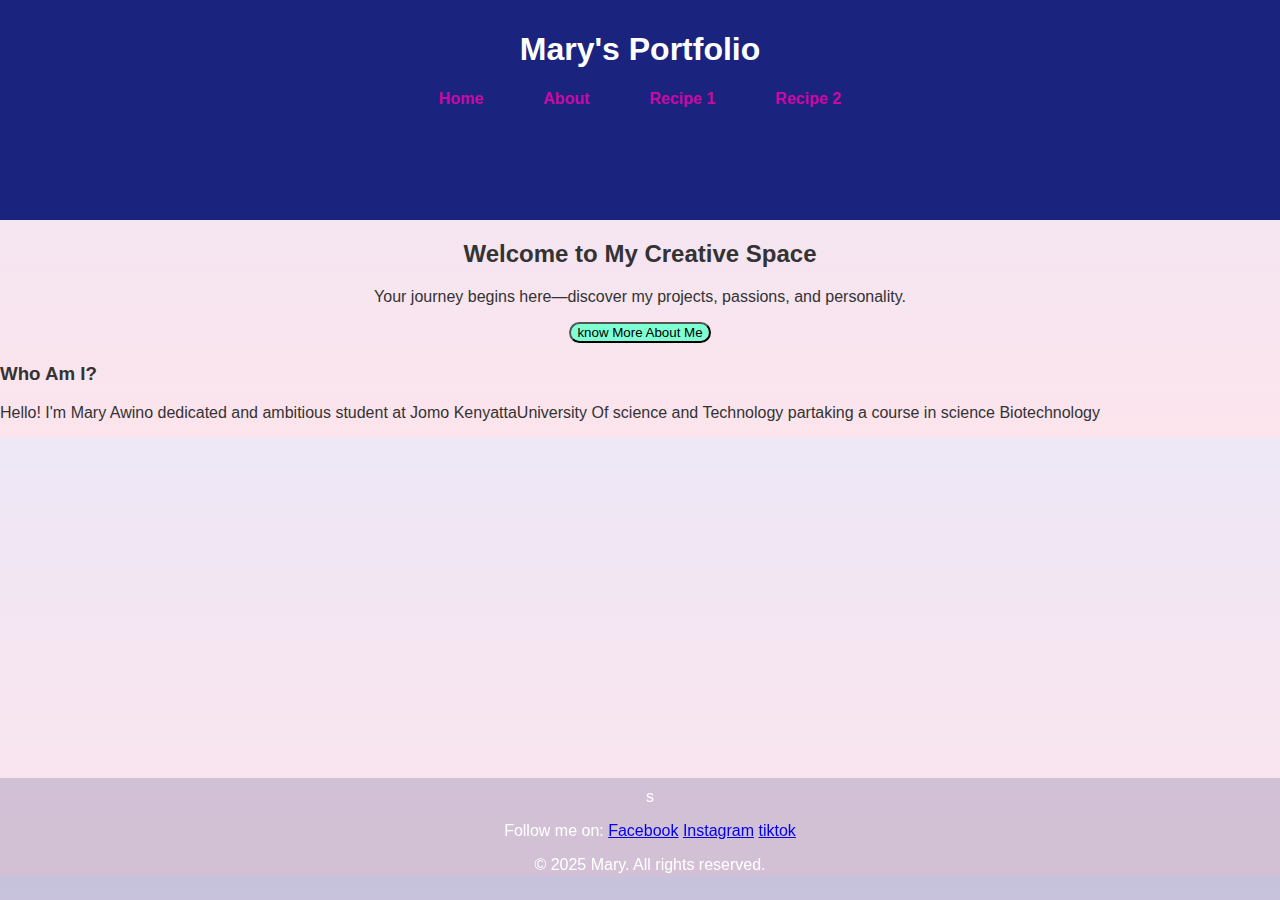
<file: index.html>
<!DOCTYPE html>
<html lang="en">
<head>
    <meta charset="UTF-8">
    <meta name="viewport" content="width=device-width, initial-scale=1.0">
    <title>MARY'S Portfolio</title>
    <link rel="stylesheet" href="style.css">
</head>
<body>
    <header>
        <div class="container">
            <h1>Mary's Portfolio</h1>
            <nav>
                <a href="index.html">Home</a>
                <a href="about.html">About</a>
                <a href="recipe1.html">Recipe 1</a>
                <a href="recipe2.html">Recipe 2</a>
            </nav>
        </div>
    </header>
    <main>
        <section class="hero">
            <h2>Welcome to My Creative Space</h2>
            <p>Your journey begins here—discover my projects, passions, and personality.</p>
            <button onclick="location.href='about.html'">know More About Me</button>
        </section>

        <section class="introduction">
            <h3>Who Am I?</h3>
            <p>Hello! I'm Mary Awino dedicated and ambitious student at Jomo KenyattaUniversity Of science and Technology partaking a course in 
                science Biotechnology </p>
        </section>
    </main>

    <footer class="foot1">s
        <div class="container">
            <p>Follow me on:
                <a href="https://www.facebook.com/share/16G7vwLo3e/">Facebook</a>
                <a href="https://www.instagram.com/awinooduor74?igsh=MWxscWtjOHYzYWV5eQ">Instagram</a>
                <a href="https://www.tiktok.com/@mariondarie?_t=ZM-8un4ztvtPRH&_r=1">tiktok</a>
            </p>
            <p>&copy; 2025 Mary. All rights reserved.</p>
        </div>
    </footer>
</body>
</html>
</file>
<file: style.css>
title{
    color: aqua;
}
body {
    font-family: Arial, sans-serif;
    margin: 0;
    padding: 0;
    color: #333;
    background: linear-gradient(to bottom, #EDE7F6, #FCE4EC);


}
header {
    background: #1A237E;
    color: #fff;
    padding: 10px;
    text-align: center;
    align-items: center;
    justify-content: space-between;
    height: 200px;
}
nav {
    display: flex;
    justify-content: center; /* Center the links */
    gap: 60px; /* Add space between links */
}
nav a {
    text-decoration: none;
    color: rgba(255, 0, 179, 0.79);
    font-weight: bold;
}

button {
    background-color: aquamarine;
    border-radius: 3rem;
}
.hero {
    text-align: center;
    margin: 20px;
}
footer {
    text-align: center;
    background: #3373;
    color: #fff;
    padding: 10px;
    position: fixed;
    width: 100%;
    bottom: 0;
}
.float-left{
    height: 100px;
    width: 100px;
}
</file>
